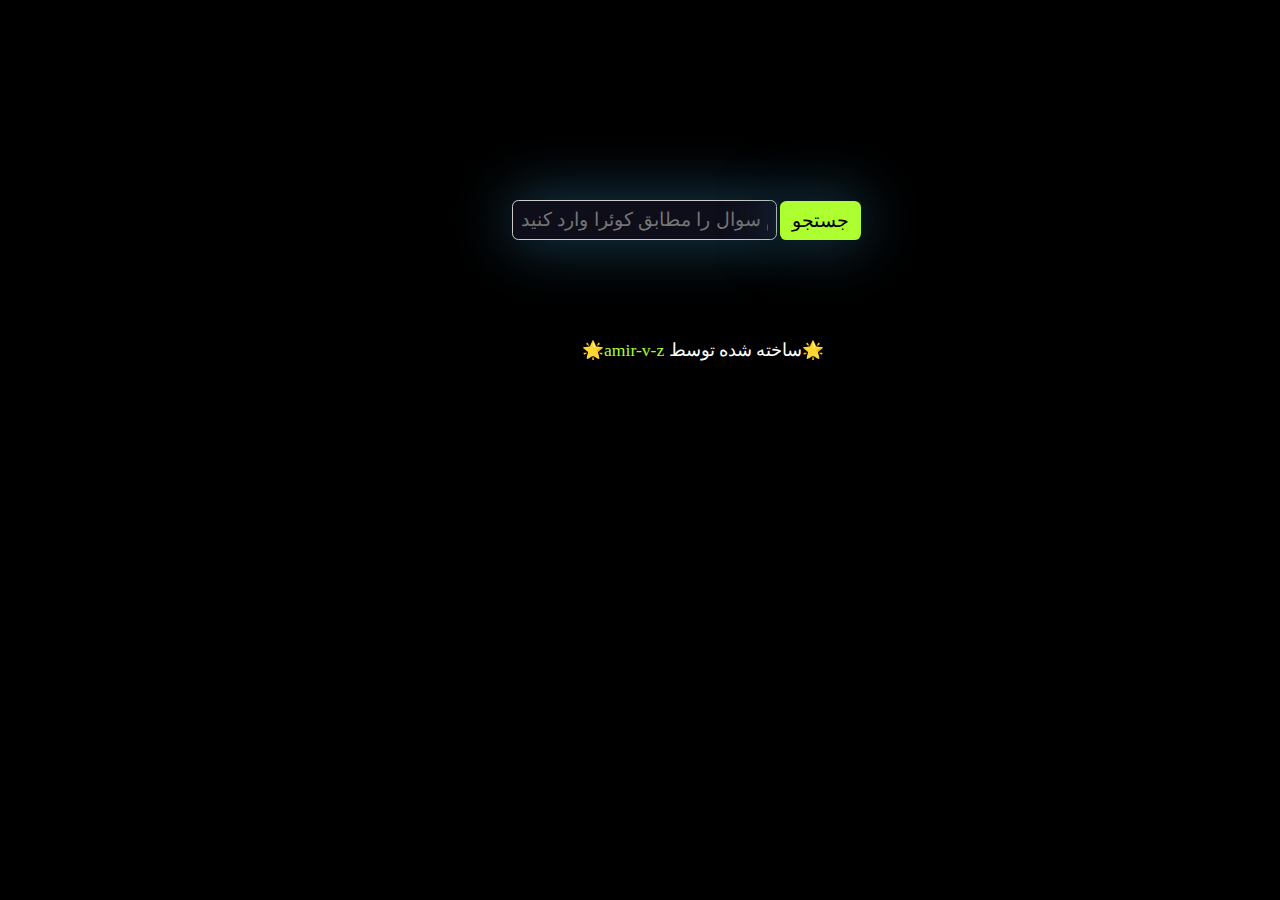
<file: index.html>
<!DOCTYPE html>
<html lang="en">
    <head>
        <meta charset="UTF-8">
        <meta name="viewport" content="width=device-width, initial-scale=1.0">
        <title>GitHub amir-v-z</title>
        <style>
            body{
                background-color: black;
                margin: 200px 40%;
            }
            .search-container {
                display: flex;
                align-items: center;
            }
            .search-input {
                width: 300px;
                padding: 8px;
                border: 1px solid #ccc;
                border-radius: 4px;
                font-size: 1.2rem;
                border-radius: 0.4rem;
                background-color: rgb(14, 14, 26);
                color: white;
                box-shadow: 0px 0px 60px #1f4c65;
            }
            .search-button {
                background-color: greenyellow;
                color: black;
                border: none;
                border-radius: 0.4rem;
                padding: 8px 12px;
                cursor: pointer;
                margin-left: 3px;
                font-size: 1.2rem;
                box-shadow: 0px 0px 60px #1f4c65;
            }
            .txt{
                width: 350px;
                font-size: 1.2rem;
                color: white;
            }
            .txt2{
                margin-top: 100px;
                margin-left: 70px;
                width: 300px;
                font-size: 1.1rem;
                color: white;
            }
            a {
                color: greenyellow;
                text-decoration: none;
            }
            a:hover {
                color: red;
            }
        </style>
    </head>
    <body>
        <div class="search-container">
            <input type="text" id="searchInput" class="search-input" placeholder="نام سوال را مطابق کوئرا وارد کنید">
            <button id="searchButton" class="search-button">جستجو</button>
        </div>

        <div id="searchResults">
        </div>

        <div class="txt2">
            🌟<a href="https://github.com/amir-v-z">amir-v-z</a>
            ساخته شده توسط🌟
        </div>

        <script>
            const searchInput = document.getElementById('searchInput');
            const searchButton = document.getElementById('searchButton');
            const searchResults = document.getElementById('searchResults');

            const contentData = [
                '<a href="https://github.com/amir-v-z/Quera-answers/blob/main/Quera_Solved/chap_bar_aks.java">چاپ بر عکس</a>',
                '<a href="https://github.com/amir-v-z/Quera-answers/blob/main/Quera_Solved/ziny.java">زینی</a>',
                '<a href="https://github.com/amir-v-z/Quera-answers/blob/main/Quera_Solved/kooler_ya_bokhari.java">کولر یا بخاری</a>',
                '<a href="https://github.com/amir-v-z/Quera-answers/blob/main/Quera_Solved/reshteh_cheker.java">رشته چکر</a>',
                '<a href="https://github.com/amir-v-z/Quera-answers/blob/main/Quera_Solved/online.java">آنلاین</a>',
                '<a href="https://github.com/amir-v-z/Quera-answers/blob/main/Quera_Solved/dorbin_madar_baste.java">دوربین مداربسته</a>',
                '<a href="https://github.com/amir-v-z/Quera-answers/blob/main/Quera_Solved/por_ghosht.java">پرگوشت</a>',
                '<a href="https://github.com/amir-v-z/Quera-answers/blob/main/Quera_Solved/sade_tar.java">ساده تر</a>',
                '<a href="https://github.com/amir-v-z/Quera-answers/blob/main/Quera_Solved/kalameh_kalameh.java">کلمه کلمه</a>',
                '<a href="https://github.com/amir-v-z/Quera-answers/blob/main/Quera_Solved/khosh_amad.java">خوش آمد</a>',
                '<a href="https://github.com/amir-v-z/Quera-answers/blob/main/Quera_Solved/do_shoghleh.java">دو شغله</a>',
                '<a href="https://github.com/amir-v-z/Quera-answers/blob/main/Quera_Solved/khob_bagher_sarma_khordeh.java">خب باقر سرما خورده</a>',
                '<a href="https://github.com/amir-v-z/Quera-answers/blob/main/Quera_Solved/sharzh_mobile.java">شارژ موبایل</a>',
                '<a href="https://github.com/amir-v-z/Quera-answers/blob/main/Quera_Solved/reshteh_fibonachi.java">رشته فیبوناچی</a>',
                '<a href="https://github.com/amir-v-z/Quera-answers/blob/main/Quera_Solved/namayeshgah_majazi.java">نمایشگاه مجازی</a>',
                '<a href="https://github.com/amir-v-z/Quera-answers/blob/main/Quera_Solved/do_noghte_khat.java">دو نقطه خط</a>',
                '<a href="https://github.com/amir-v-z/Quera-answers/blob/main/Quera_Solved/sedadar.java">صدا دار</a>',
                '<a href="https://github.com/amir-v-z/Quera-answers/blob/main/Quera_Solved/om_sin.java">ام سین</a>',
                '<a href="https://github.com/amir-v-z/Quera-answers/blob/main/Quera_Solved/pashmal_agha.java">پشمال آقا</a>',
                '<a href="https://github.com/amir-v-z/Quera-answers/blob/main/Quera_Solved/yakhdarchi.java">یخدارچی</a>',
                '<a href="https://github.com/amir-v-z/Quera-answers/blob/main/Quera_Solved/rezhim_sakht.java">رژیم سخت</a>',
                '<a href="https://github.com/amir-v-z/Quera-answers/blob/main/Quera_Solved/farmandeh_bazneshasteh.java">فرمانده ی بازنشسته</a>',
                '<a href="https://github.com/amir-v-z/Quera-answers/blob/main/Quera_Solved/komak_be_kapy.java">کمک به کاپی</a>',
                '<a href="https://github.com/amir-v-z/Quera-answers/blob/main/Quera_Solved/roz_azadi_bayan_dar_barareh.java">روز آزادی در برره</a>',
                '<a href="https://github.com/amir-v-z/Quera-answers/blob/main/Quera_Solved/behdasht_va_salamat.java">بهداشت و سلامت</a>',
                '<a href="https://github.com/amir-v-z/Quera-answers/blob/main/Quera_Solved/mashgh_emshab_bagher.java">مشق امشب باقر</a>',
                '<a href="https://github.com/amir-v-z/Quera-answers/blob/main/Quera_Solved/ramin_va_masaleh_riyazi.java">رامین و مسئله ریاضی</a>',
                '<a href="https://github.com/amir-v-z/Quera-answers/blob/main/Quera_Solved/nobaraneh.java">نوبرانه</a>',
                '<a href="https://github.com/amir-v-z/Quera-answers/blob/main/Quera_Solved/navahi_service_dehi.java">نواحی سرویس دهی</a>',
                '<a href="https://github.com/amir-v-z/Quera-answers/blob/main/Quera_Solved/morabaha_va_moshkelat_eghtesadi.java">مربا و مشکلات اقتصادی</a>',
                '<a href="https://github.com/amir-v-z/Quera-answers/blob/main/Quera_Solved/sope_sabzijat.java">سوپ سبزیجات</a>',
                '<a href="https://github.com/amir-v-z/Quera-answers/blob/main/Quera_Solved/to_cheghdar_ezafeh_vazn_dari.java">تو چقدر اضافه وزن داری؟</a>',
                '<a href="https://github.com/amir-v-z/Quera-answers/blob/main/Quera_Solved/soal_barname_nevisi_barname_nevisi_soal.java">سوال برنامه نویسی برنامه نویسی سوال</a>',
                '<a href="https://github.com/amir-v-z/Quera-answers/blob/main/Quera_Solved/modaresan_sharif.java">مدرسان شریف</a>',
                '<a href="https://github.com/amir-v-z/Quera-answers/blob/main/Quera_Solved/chapgar.java">چاپگر</a>',
                '<a href="https://github.com/amir-v-z/Quera-answers/blob/main/Quera_Solved/sorakh_mosh.java">سوراخ موش</a>',
                '<a href="https://github.com/amir-v-z/Quera-answers/blob/main/Quera_Solved/kaktos_hay_por_dardsar.java">کاکتوس های پردردسر</a>',
                '<a href="https://github.com/amir-v-z/Quera-answers/blob/main/Quera_Solved/golbano_va_dogholo_hayash.java">غل بانو و دوقلوهایش</a>',
                '<a href="https://github.com/amir-v-z/Quera-answers/blob/main/Quera_Solved/akh_jon_taraf_nist.java">آخ جون طرف نیست!</a>',
                '<a href="https://github.com/amir-v-z/Quera-answers/blob/main/Quera_Solved/salam_salam_khodafez.java">سلام سلام خداحافظ</a>',
                '<a href="https://github.com/amir-v-z/Quera-answers/blob/main/Quera_Solved/tak_raghami.java">تک رقمی</a>',
                '<a href="https://github.com/amir-v-z/Quera-answers/blob/main/Quera_Solved/do_do_ei.java">2 2 ای</a>',
                '<a href="https://github.com/amir-v-z/Quera-answers/blob/main/Quera_Solved/soal_zard.java">سوال زرد</a>',
                '<a href="https://github.com/amir-v-z/Quera-answers/blob/main/Quera_Solved/yek_soal_sade.java">یک سوال ساده</a>',
                '<a href="https://github.com/amir-v-z/Quera-answers/blob/main/Quera_Solved/mabnay_aynei.java">مبنای آینه ای</a>',
                '<a href="https://github.com/amir-v-z/Quera-answers/blob/main/Quera_Solved/factoriel.java">فاکتوریل</a>',
                '<a href="https://github.com/amir-v-z/Quera-answers/blob/main/Quera_Solved/chap_moraba.java">چاپ مربع</a>',
                '<a href="https://github.com/amir-v-z/Quera-answers/blob/main/Quera_Solved/halazon_mokhtasati.java">حلزون مختصاتی</a>',
                '<a href="https://github.com/amir-v-z/Quera-answers/blob/main/Quera_Solved/ramz_hay_jan_sakht.java">رمز های جان سخت</a>',
                '<a href="https://github.com/amir-v-z/Quera-answers/blob/main/Quera_Solved/adad_khod_maghlob.java">عدد خود مقلوب</a>',
                '<a href="https://github.com/amir-v-z/Quera-answers/blob/main/Quera_Solved/maximum.java">ماکزیمم</a>',
                '<a href="https://github.com/amir-v-z/Quera-answers/blob/main/Quera_Solved/nardeboni.java">نردبونی</a>',
                '<a href="https://github.com/amir-v-z/Quera-answers/blob/main/Quera_Solved/adad_chap_kon.java">عدد چاپ کن</a>',
                '<a href="https://github.com/amir-v-z/Quera-answers/blob/main/Quera_Solved/tarikh_tavalod.java">تاریخ تولد</a>',
                '<a href="https://github.com/amir-v-z/Quera-answers/blob/main/Quera_Solved/adad_fisaghoresi.java">اعداد فیثاغورثی</a>',
                '<a href="https://github.com/amir-v-z/Quera-answers/blob/main/Quera_Solved/adad_aval.java">اعداد اول</a>',
                '<a href="https://github.com/amir-v-z/Quera-answers/blob/main/Quera_Solved/moadeleh_khat.java">معادله خط</a>',
                '<a href="https://github.com/amir-v-z/Quera-answers/blob/main/Quera_Solved/zojit.java">زوجیت</a>',
                '<a href="https://github.com/amir-v-z/Quera-answers/blob/main/Quera_Solved/petrol.java">Petrol</a>',
                '<a href="https://github.com/amir-v-z/Quera-answers/blob/main/Quera_Solved/khana_baraye_ensan.java">خوانا برای انسان</a>',
                '<a href="https://github.com/amir-v-z/Quera-answers/blob/main/Quera_Solved/daroy_corona.java">داروی کرونا</a>',
                '<a href="https://github.com/amir-v-z/Quera-answers/blob/main/Quera_Solved/kamel_bodan_ya_nabodan.java">کامل بودن یا نبودن</a>',
                '<a href="https://github.com/amir-v-z/Quera-answers/blob/main/Quera_Solved/the_departed_2006.java">The Departed (2006)</a>',
                '<a href="https://github.com/amir-v-z/Quera-answers/blob/main/Quera_Solved/cake_dar_quera.java">کیک در کوئرا</a>',
                '<a href="https://github.com/amir-v-z/Quera-answers/blob/main/Quera_Solved/sadgan_khaste.java">صدگان خسته</a>',
                '<a href="https://github.com/amir-v-z/Quera-answers/blob/main/Quera_Solved/khaneh_ye_dost.java">خانه ی دوست</a>',
                '<a href="https://github.com/amir-v-z/Quera-answers/blob/main/Quera_Solved/name_bad.java">نامه بد</a>',
                '<a href="https://github.com/amir-v-z/Quera-answers/blob/main/Quera_Solved/aval_biny.java">اول بینی</a>',
                '<a href="https://github.com/amir-v-z/Quera-answers/blob/main/Quera_Solved/jame_do_adad.java">جمع دو عدد</a>',
                '<a href="https://github.com/amir-v-z/Quera-answers/blob/main/Quera_Solved/jadval_zarb_gondeh.java">جدول ضرب گنده</a>',
                '<a href="https://github.com/amir-v-z/Quera-answers/blob/main/Quera_Solved/bi_mim_abolfazl.java">بی میم ابوالفضل</a>',
                '<a href="https://github.com/amir-v-z/Quera-answers/blob/main/Quera_Solved/harkat_roy_zorof.java">حرکت روی ظروف</a>',
                '<a href="https://github.com/amir-v-z/Quera-answers/blob/main/Quera_Solved/kelid_cheragh.java">کلید چراغ</a>',
                '<a href="https://github.com/amir-v-z/Quera-answers/blob/main/Quera_Solved/soal_nafas_gir.java">سوال نفس گیر</a>',
                '<a href="https://github.com/amir-v-z/Quera-answers/blob/main/Quera_Solved/sepideh.java">سپیده</a>',
                '<a href="https://github.com/amir-v-z/Quera-answers/blob/main/Quera_Solved/hendoneh_khory.java">هندونه خوری</a>',
                '<a href="https://github.com/amir-v-z/Quera-answers/blob/main/Quera_Solved/tavan_2.java">توان دو</a>',
                '<a href="https://github.com/amir-v-z/Quera-answers/blob/main/Quera_Solved/dayereh_ajib.java">دایره عجیب</a>',
                '<a href="https://github.com/amir-v-z/Quera-answers/blob/main/Quera_Solved/morabae_to_khali.java">مربع تو خالی</a>',
                '<a href="https://github.com/amir-v-z/Quera-answers/blob/main/Quera_Solved/bab_va_kelid_TV.java">باب و کلید تلویزیون</a>',
                '<a href="https://github.com/amir-v-z/Quera-answers/blob/main/Quera_Solved/ersal_sangin.java">ارسال سنگین</a>',
                '<a href="https://github.com/amir-v-z/Quera-answers/blob/main/Quera_Solved/ro_be_ro_dar_metro.java">رو به رو در مترو</a>',
                '<a href="https://github.com/amir-v-z/Quera-answers/blob/main/Quera_Solved/taxlang.java">تکسلنگ</a>',
                '<a href="https://github.com/amir-v-z/Quera-answers/blob/main/Quera_Solved/shesh_sang.java">شش سنگ</a>',
                '<a href="https://github.com/amir-v-z/Quera-answers/blob/main/Quera_Solved/renge_gheymat_mofid">رنج قیمت مفید</a>',
                '<a href="https://github.com/amir-v-z/Quera-answers/blob/main/Quera_Solved/setaregan_ayandeh_golrang">ستارگان آینده گلرنگ</a>',
                '<a href="https://github.com/amir-v-z/Quera-answers/blob/main/Quera_Solved/IT_services">IT Services</a>',
            ];

            const searchHandler = () => {
                const searchTerm = searchInput.value.trim();
                
                if (searchTerm === "") {
                    searchResults.innerHTML = '<p class="txt">.لطفا اسم سوالتو توی کادر بالا 👆 بنویس</p>';
                    return;
                }

                const filteredResults = contentData.filter(item => {
                    const plainText = item.replace(/<[^>]*>/g, '').toLowerCase();
                    return plainText.includes(searchTerm.toLowerCase());
                });
                
                searchResults.innerHTML = filteredResults.length > 0
                ? filteredResults.map(result => `<p class="txt">بفرمایید جواب سوالتون : ${result}</p>`).join('')
                : '<p class="txt">🙏😔ببخشید این سوال هنوز حل نشده</p>';
            };
            
            searchButton.addEventListener('click', searchHandler);
            
            searchInput.addEventListener('keydown', (event) => {
                if (event.key === 'Enter') {
                    searchHandler();
                }
            });

        </script>
    </body>
</html>
</file>
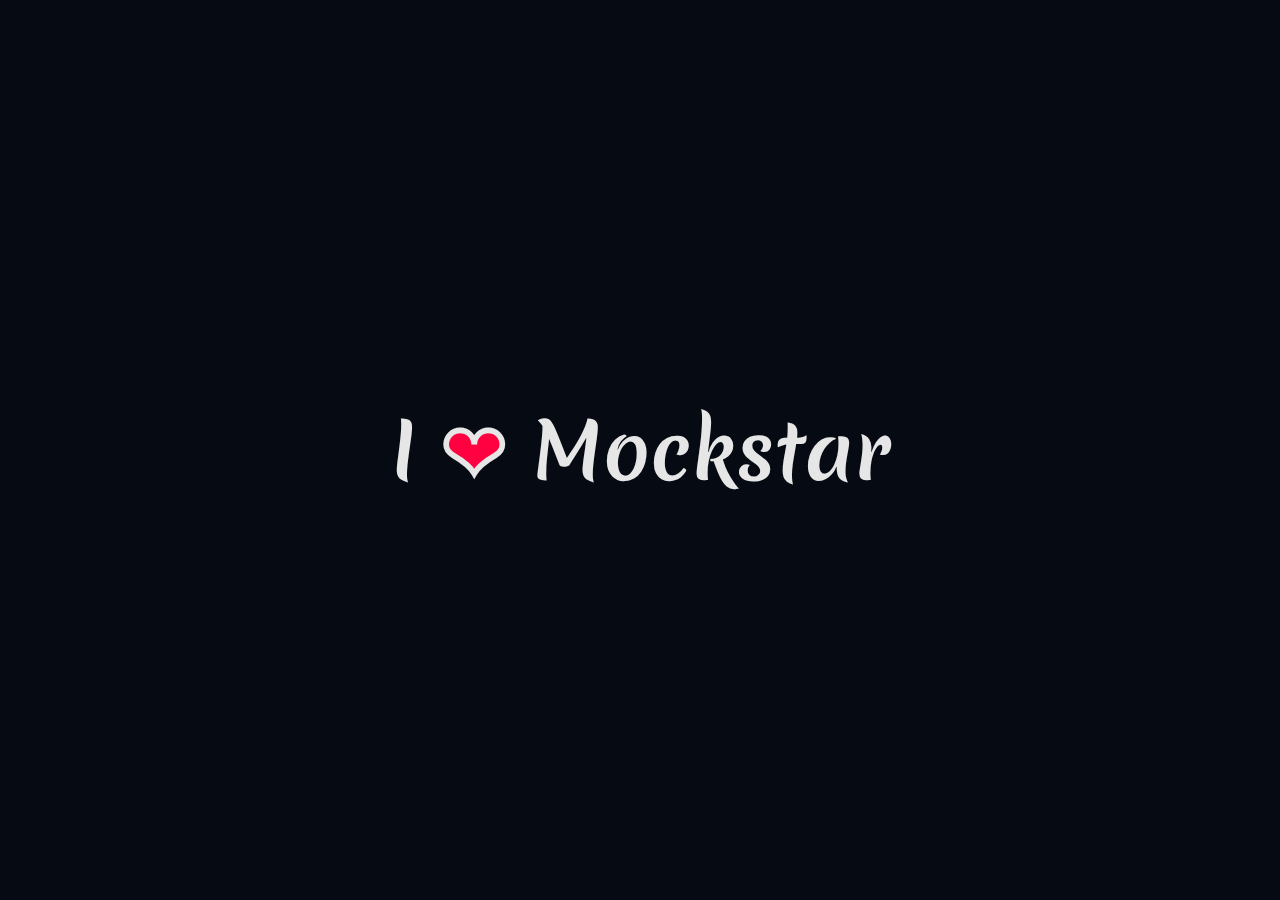
<file: Quera_Solved/i_love_mockstar/index.html>
<!DOCTYPE html>
<html lang="en">
    <head>
        <meta charset="UTF-8" />
        <meta
            name="viewport"
            content="width=device-width, user-scalable=no, initial-scale=1.0, maximum-scale=1.0, minimum-scale=1.0"
        />
        <meta http-equiv="X-UA-Compatible" content="ie=edge" />
        <title>I ❤ Mockstar</title>

        <link rel="stylesheet" href="https://fonts.googleapis.com/css2?family=Merienda:wght@700&display=swap" />
        <link rel="stylesheet" href="./static.css" />
        <link rel="stylesheet" href="./dynamic.css" />
    </head>
    <body>
        <h1>I <span class="heart">❤</span> Mockstar</h1>
    </body>
</html>
</file>
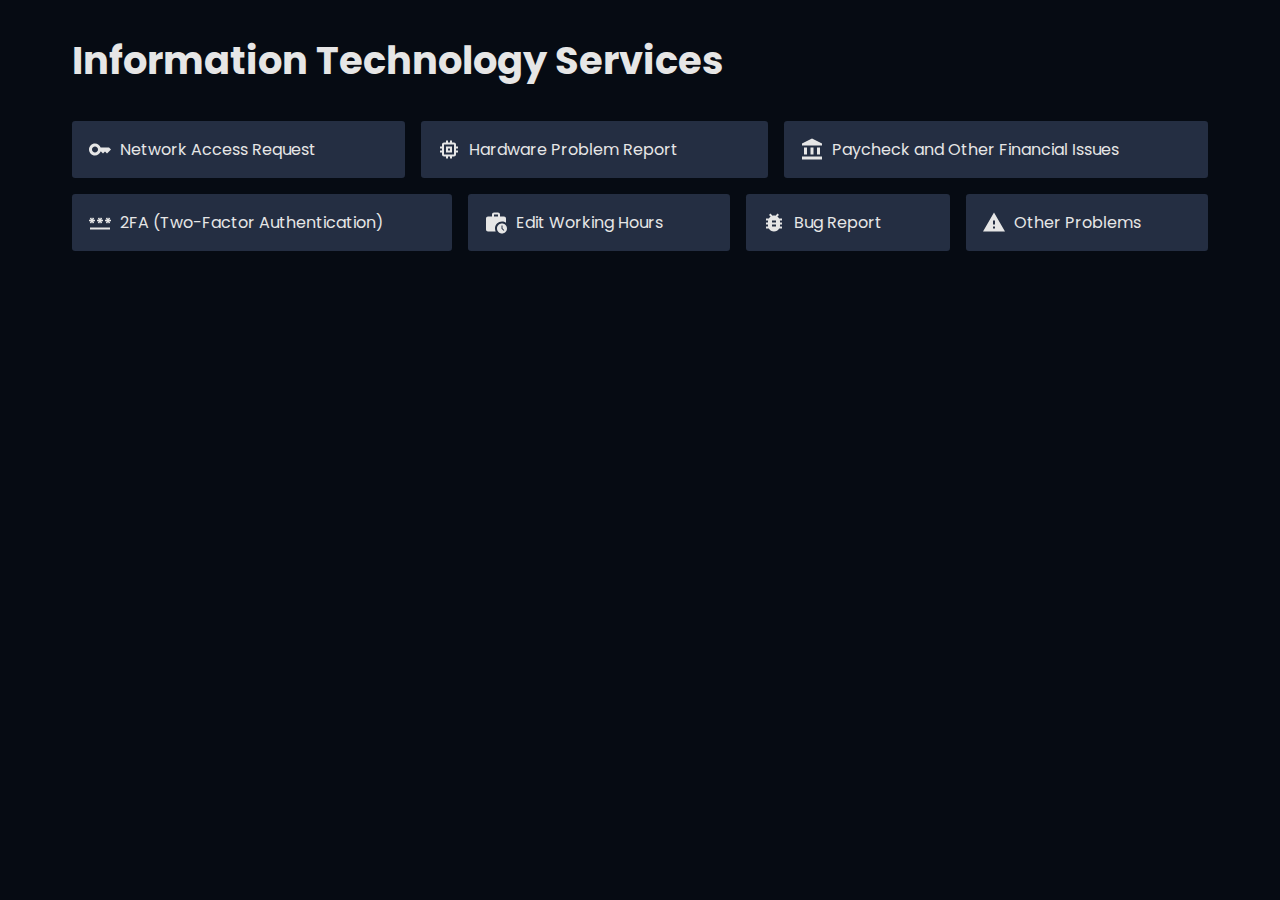
<file: Quera_Solved/IT_services/index.html>
<!DOCTYPE html>
<html lang="en">
    <head>
        <meta charset="UTF-8" />
        <meta
            name="viewport"
            content="width=device-width, user-scalable=no, initial-scale=1.0, maximum-scale=1.0, minimum-scale=1.0"
        />
        <meta http-equiv="X-UA-Compatible" content="ie=edge" />
        <title>Information Technology Services</title>

        <link href="https://fonts.googleapis.com/css2?family=Poppins:wght@400;700&display=swap" rel="stylesheet" />
        <link rel="stylesheet" href="./static.css" />
        <link rel="stylesheet" href="./dynamic.css" />
    </head>
    <body>
        <h1>Information Technology Services</h1>
        <nav>
            <a href="#">
                <img src="./icons/access.svg" alt="" />
                <p>Network Access Request</p>
            </a>
            <a href="#">
                <img src="./icons/hardware.svg" alt="" />
                <p>Hardware Problem Report</p>
            </a>
            <a href="#">
                <img src="./icons/financial.svg" alt="" />
                <p>Paycheck and Other Financial Issues</p>
            </a>
            <a href="#">
                <img src="./icons/authentication.svg" alt="" />
                <p>2FA (Two-Factor Authentication)</p>
            </a>
            <a href="#">
                <img src="./icons/work.svg" alt="" />
                <p>Edit Working Hours</p>
            </a>
            <a href="#">
                <img src="./icons/bug.svg" alt="" />
                <p>Bug Report</p>
            </a>
            <a href="#">
                <img src="./icons/problem.svg" alt="" />
                <p>Other Problems</p>
            </a>
        </nav>
    </body>
</html>
</file>
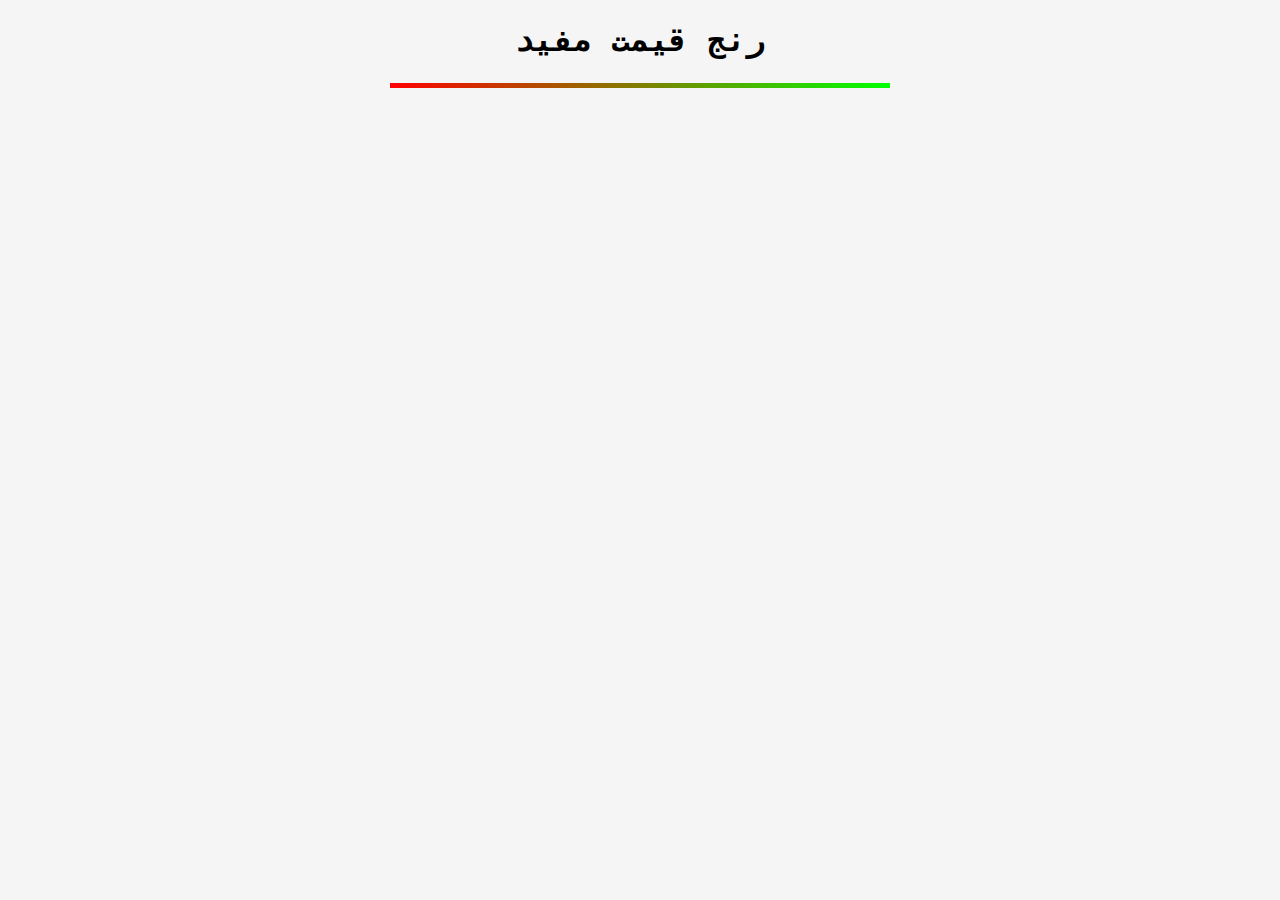
<file: Quera_Solved/price-range/index.html>
<!DOCTYPE html>
<html>
	<head>
		<meta charset="utf-8" />
		<title>MOFID PRICE RANGE</title>
		<link rel="stylesheet" href="style.css" />
	</head>
	<body>
		<h1>رنج قیمت مفید</h1>
		<div class="container"><div class="price"></div></div>
	</body>
</html>
</file>
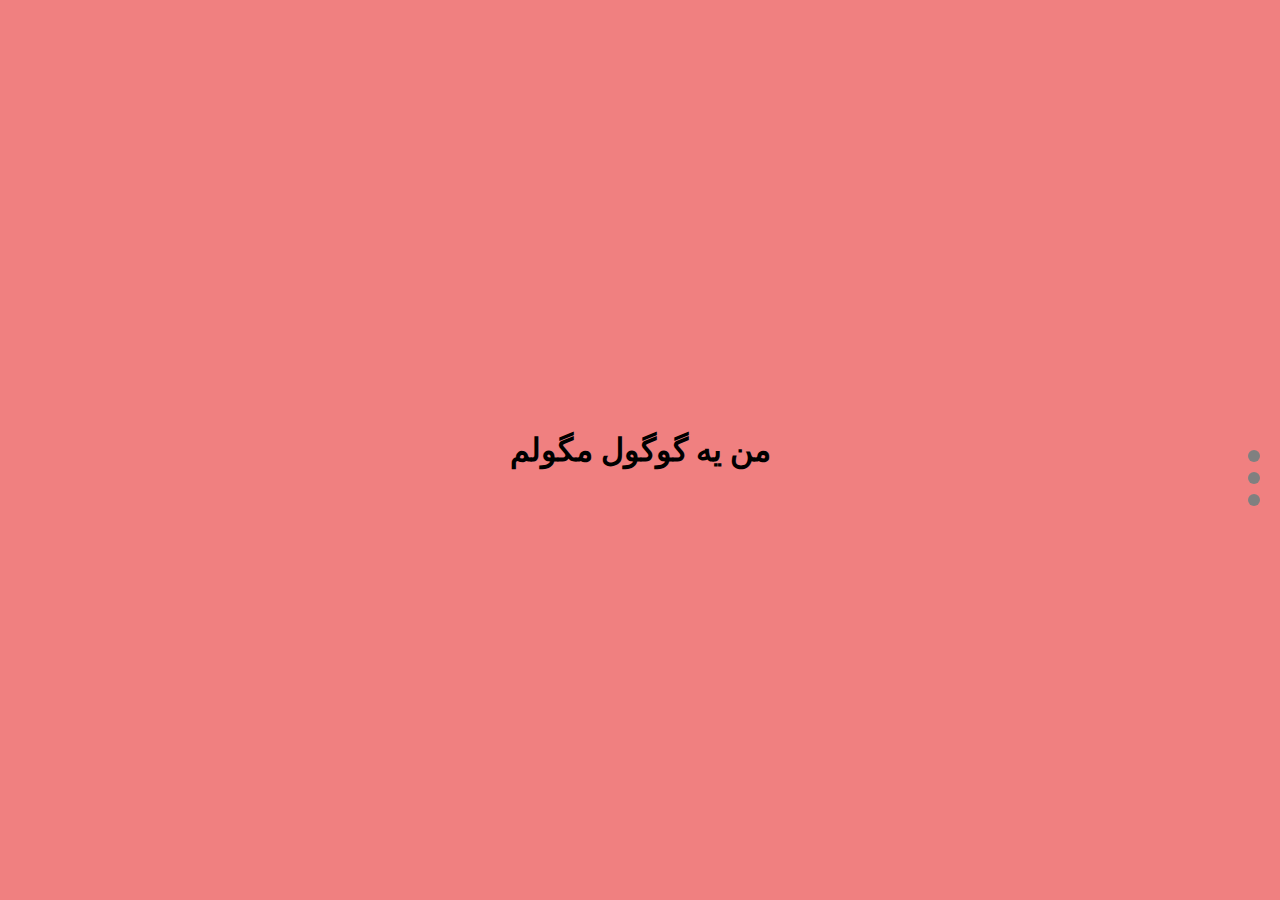
<file: Quera_Solved/scroll/index.html>
<!DOCTYPE html>
<html lang="fa">
  <head>
    <meta charset="UTF-8" />
    <meta name="viewport" content="width=device-width, initial-scale=1.0" />
    <title>Snap Scroll</title>
    <link rel="stylesheet" href="styles.css" />
  </head>
  <body>
    <div class="dot-navigation">
      <a href="#section1" class="dot"></a>
      <a href="#section2" class="dot"></a>
      <a href="#section3" class="dot"></a>
    </div>

    <div class="container">
      <section id="section1" class="section" style="background: lightcoral">
        من یه گوگول مگولم
      </section>
      <section id="section2" class="section" style="background: lightblue">
        تو یه گوگول مگولی
      </section>
      <section id="section3" class="section" style="background: lightgreen">
        ما یه گوگول مگولیم
      </section>
    </div>
  </body>
</html>
</file>
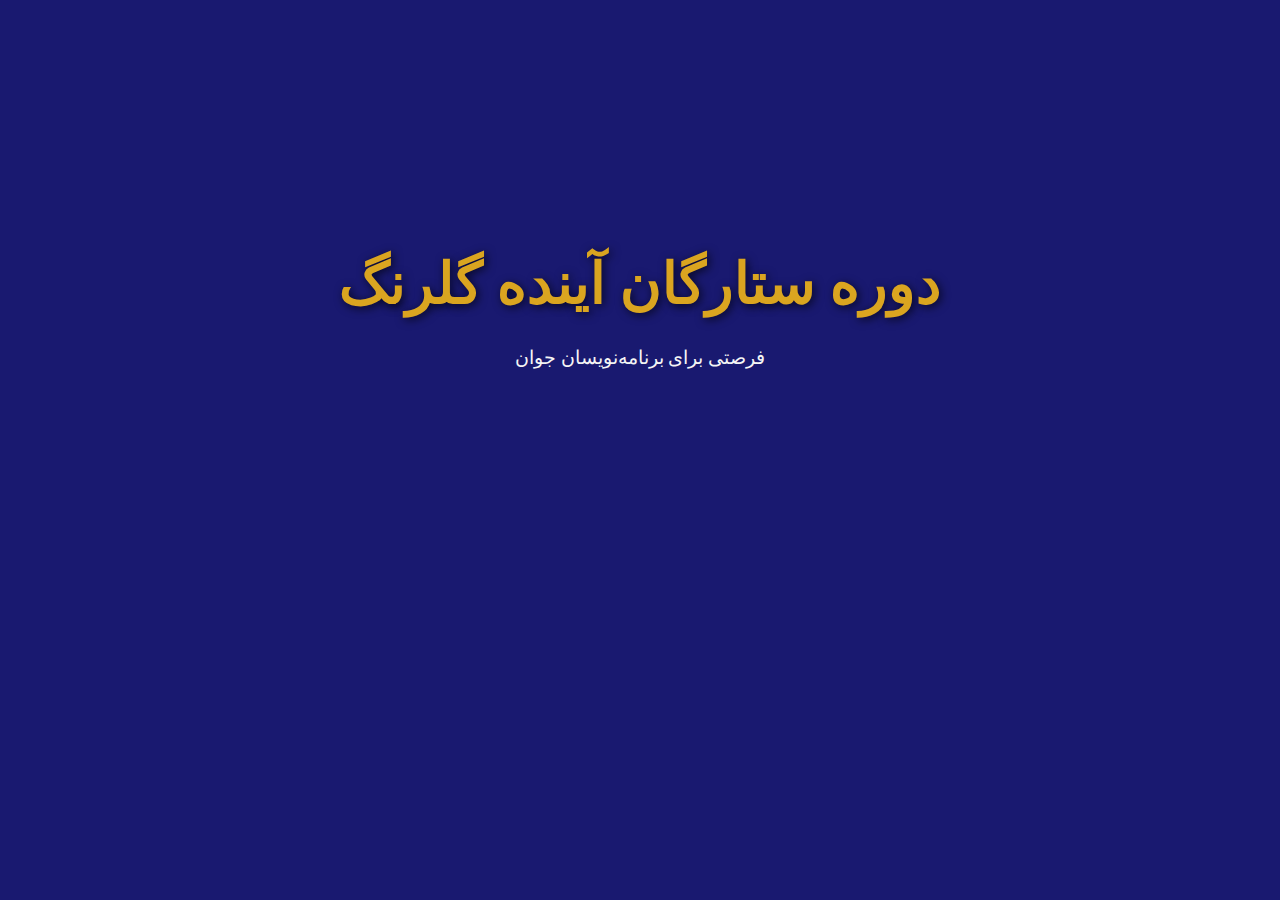
<file: Quera_Solved/setaregan_ayandeh/index.html>
<!DOCTYPE html>
<html lang="fa">
    <head>
        <meta charset="UTF-8">
        <meta name="viewport" content="width=device-width, initial-scale=1.0">
        <title>Golrang Future Stars</title>
        <link rel="stylesheet" href="styles.css">
    </head>
    <body>
        <h1>دوره ستارگان آینده گلرنگ</h1>
        <p>فرصتی برای برنامه‌نویسان جوان</p>
    </body>
</html>
</file>
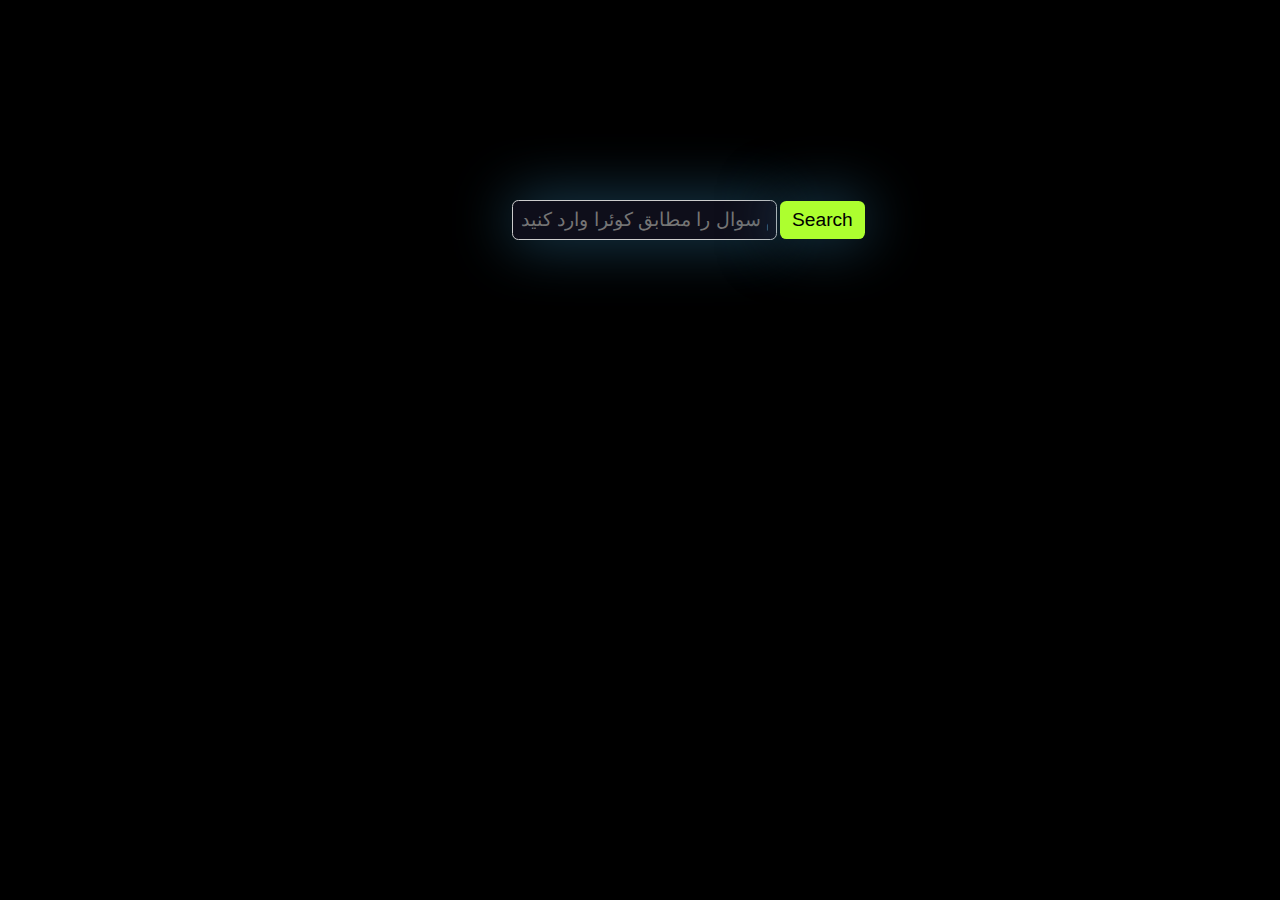
<file: Quera_Search.html>
<!DOCTYPE html>
<html lang="en">
    <head>
        <meta charset="UTF-8">
        <meta name="viewport" content="width=device-width, initial-scale=1.0">
        <title>GitHub amir-v-z</title>
        <style>
            body{
                background-color: black;
                margin: 200px 40%;
            }
            .search-container {
                display: flex;
                align-items: center;
            }
            .search-input {
                width: 300px;
                padding: 8px;
                border: 1px solid #ccc;
                border-radius: 4px;
                font-size: 1.2rem;
                border-radius: 0.4rem;
                background-color: rgb(14, 14, 26);
                color: white;
                box-shadow: 0px 0px 60px #1f4c65;
            }
            .search-button {
                background-color: greenyellow;
                color: black;
                border: none;
                border-radius: 0.4rem;
                padding: 8px 12px;
                cursor: pointer;
                margin-left: 3px;
                font-size: 1.2rem;
                box-shadow: 0px 0px 60px #1f4c65;
            }
            .txt{
                width: 350px;
                font-size: 1.2rem;
                color: white;
            }
        </style>
    </head>
    <body>
        <div class="search-container">
            <input type="text" id="searchInput" class="search-input" placeholder="نام سوال را مطابق کوئرا وارد کنید">
            <button id="searchButton" class="search-button">Search</button>
        </div>

        <div id="searchResults">
        </div>

        <script>
            const searchInput = document.getElementById('searchInput');
            const searchButton = document.getElementById('searchButton');
            const searchResults = document.getElementById('searchResults');

            const contentData = [
                '<a href="https://github.com/amir-v-z/Quera-answers/blob/main/Quera_Solved/chap_bar_aks.java">چاپ بر عکس</a>',
                '<a href="https://github.com/amir-v-z/Quera-answers/blob/main/Quera_Solved/ziny.java">زینی</a>',
                '<a href="https://github.com/amir-v-z/Quera-answers/blob/main/Quera_Solved/kooler_ya_bokhari.java">کولر یا بخاری</a>',
                '<a href="https://github.com/amir-v-z/Quera-answers/blob/main/Quera_Solved/reshteh_cheker.java">رشته چکر</a>',
                '<a href="https://github.com/amir-v-z/Quera-answers/blob/main/Quera_Solved/online.java">آنلاین</a>',
                '<a href="https://github.com/amir-v-z/Quera-answers/blob/main/Quera_Solved/dorbin_madar_baste.java">دوربین مداربسته</a>',
                '<a href="https://github.com/amir-v-z/Quera-answers/blob/main/Quera_Solved/por_ghosht.java">پرگوشت</a>',
                '<a href="https://github.com/amir-v-z/Quera-answers/blob/main/Quera_Solved/sade_tar.java">ساده تر</a>',
                '<a href="https://github.com/amir-v-z/Quera-answers/blob/main/Quera_Solved/kalameh_kalameh.java">کلمه کلمه</a>',
                '<a href="https://github.com/amir-v-z/Quera-answers/blob/main/Quera_Solved/khosh_amad.java">خوش آمد</a>',
                '<a href="https://github.com/amir-v-z/Quera-answers/blob/main/Quera_Solved/do_shoghleh.java">دو شغله</a>',
                '<a href="https://github.com/amir-v-z/Quera-answers/blob/main/Quera_Solved/khob_bagher_sarma_khordeh.java">خب باقر سرما خورده</a>',
                '<a href="https://github.com/amir-v-z/Quera-answers/blob/main/Quera_Solved/sharzh_mobile.java">شارژ موبایل</a>',
                '<a href="https://github.com/amir-v-z/Quera-answers/blob/main/Quera_Solved/reshteh_fibonachi.java">رشته فیبوناچی</a>',
                '<a href="https://github.com/amir-v-z/Quera-answers/blob/main/Quera_Solved/namayeshgah_majazi.java">نمایشگاه مجازی</a>',
                '<a href="https://github.com/amir-v-z/Quera-answers/blob/main/Quera_Solved/do_noghte_khat.java">دو نقطه خط</a>',
                '<a href="https://github.com/amir-v-z/Quera-answers/blob/main/Quera_Solved/sedadar.java">صدا دار</a>',
                '<a href="https://github.com/amir-v-z/Quera-answers/blob/main/Quera_Solved/om_sin.java">ام سین</a>',
                '<a href="https://github.com/amir-v-z/Quera-answers/blob/main/Quera_Solved/pashmal_agha.java">پشمال آقا</a>',
                '<a href="https://github.com/amir-v-z/Quera-answers/blob/main/Quera_Solved/yakhdarchi.java">یخدارچی</a>',
                '<a href="https://github.com/amir-v-z/Quera-answers/blob/main/Quera_Solved/rezhim_sakht.java">رژیم سخت</a>',
                '<a href="https://github.com/amir-v-z/Quera-answers/blob/main/Quera_Solved/farmandeh_bazneshasteh.java">فرمانده ی بازنشسته</a>',
                '<a href="https://github.com/amir-v-z/Quera-answers/blob/main/Quera_Solved/komak_be_kapy.java">کمک به کاپی</a>',
                '<a href="https://github.com/amir-v-z/Quera-answers/blob/main/Quera_Solved/roz_azadi_bayan_dar_barareh.java">روز آزادی در برره</a>',
                '<a href="https://github.com/amir-v-z/Quera-answers/blob/main/Quera_Solved/behdasht_va_salamat.java">بهداشت و سلامت</a>',
                '<a href="https://github.com/amir-v-z/Quera-answers/blob/main/Quera_Solved/mashgh_emshab_bagher.java">مشق امشب باقر</a>',
                '<a href="https://github.com/amir-v-z/Quera-answers/blob/main/Quera_Solved/ramin_va_masaleh_riyazi.java">رامین و مسئله ریاضی</a>',
                '<a href="https://github.com/amir-v-z/Quera-answers/blob/main/Quera_Solved/nobaraneh.java">نوبرانه</a>',
                '<a href="https://github.com/amir-v-z/Quera-answers/blob/main/Quera_Solved/navahi_service_dehi.java">نواحی سرویس دهی</a>',
                '<a href="https://github.com/amir-v-z/Quera-answers/blob/main/Quera_Solved/morabaha_va_moshkelat_eghtesadi.java">مربا و مشکلات اقتصادی</a>',
                '<a href="https://github.com/amir-v-z/Quera-answers/blob/main/Quera_Solved/sope_sabzijat.java">سوپ سبزیجات</a>',
                '<a href="https://github.com/amir-v-z/Quera-answers/blob/main/Quera_Solved/to_cheghdar_ezafeh_vazn_dari.java">تو چقدر اضافه وزن داری؟</a>',
                '<a href="https://github.com/amir-v-z/Quera-answers/blob/main/Quera_Solved/soal_barname_nevisi_barname_nevisi_soal.java">سوال برنامه نویسی برنامه نویسی سوال</a>',
                '<a href="https://github.com/amir-v-z/Quera-answers/blob/main/Quera_Solved/modaresan_sharif.java">مدرسان شریف</a>',
                '<a href="https://github.com/amir-v-z/Quera-answers/blob/main/Quera_Solved/chapgar.java">چاپگر</a>',
                '<a href="https://github.com/amir-v-z/Quera-answers/blob/main/Quera_Solved/sorakh_mosh.java">سوراخ موش</a>',
                '<a href="https://github.com/amir-v-z/Quera-answers/blob/main/Quera_Solved/kaktos_hay_por_dardsar.java">کاکتوس های پردردسر</a>',
                '<a href="https://github.com/amir-v-z/Quera-answers/blob/main/Quera_Solved/golbano_va_dogholo_hayash.java">غل بانو و دوقلوهایش</a>',
                '<a href="https://github.com/amir-v-z/Quera-answers/blob/main/Quera_Solved/akh_jon_taraf_nist.java">آخ جون طرف نیست!</a>',
                '<a href="https://github.com/amir-v-z/Quera-answers/blob/main/Quera_Solved/salam_salam_khodafez.java">سلام سلام خداحافظ</a>',
                '<a href="https://github.com/amir-v-z/Quera-answers/blob/main/Quera_Solved/tak_raghami.java">تک رقمی</a>',
                '<a href="https://github.com/amir-v-z/Quera-answers/blob/main/Quera_Solved/do_do_ei.java">2 2 ای</a>',
                '<a href="https://github.com/amir-v-z/Quera-answers/blob/main/Quera_Solved/soal_zard.java">سوال زرد</a>',
                '<a href="https://github.com/amir-v-z/Quera-answers/blob/main/Quera_Solved/yek_soal_sade.java">یک سوال ساده</a>',
                '<a href="https://github.com/amir-v-z/Quera-answers/blob/main/Quera_Solved/mabnay_aynei.java">مبنای آینه ای</a>',
                '<a href="https://github.com/amir-v-z/Quera-answers/blob/main/Quera_Solved/factoriel.java">فاکتوریل</a>',
                '<a href="https://github.com/amir-v-z/Quera-answers/blob/main/Quera_Solved/chap_moraba.java">چاپ مربع</a>',
                '<a href="https://github.com/amir-v-z/Quera-answers/blob/main/Quera_Solved/halazon_mokhtasati.java">حلزون مختصاتی</a>',
                '<a href="https://github.com/amir-v-z/Quera-answers/blob/main/Quera_Solved/ramz_hay_jan_sakht.java">رمز های جان سخت</a>',
                '<a href="https://github.com/amir-v-z/Quera-answers/blob/main/Quera_Solved/adad_khod_maghlob.java">عدد خود مقلوب</a>',
                '<a href="https://github.com/amir-v-z/Quera-answers/blob/main/Quera_Solved/maximum.java">ماکزیمم</a>',
                '<a href="https://github.com/amir-v-z/Quera-answers/blob/main/Quera_Solved/nardeboni.java">نردبونی</a>',
                '<a href="https://github.com/amir-v-z/Quera-answers/blob/main/Quera_Solved/adad_chap_kon.java">عدد چاپ کن</a>',
                '<a href="https://github.com/amir-v-z/Quera-answers/blob/main/Quera_Solved/tarikh_tavalod.java">تاریخ تولد</a>',
                '<a href="https://github.com/amir-v-z/Quera-answers/blob/main/Quera_Solved/adad_fisaghoresi.java">اعداد فیثاغورثی</a>',
                '<a href="https://github.com/amir-v-z/Quera-answers/blob/main/Quera_Solved/adad_aval.java">اعداد اول</a>',
                '<a href="https://github.com/amir-v-z/Quera-answers/blob/main/Quera_Solved/moadeleh_khat.java">معادله خط</a>',
                '<a href="https://github.com/amir-v-z/Quera-answers/blob/main/Quera_Solved/zojit.java">زوجیت</a>',
                '<a href="https://github.com/amir-v-z/Quera-answers/blob/main/Quera_Solved/petrol.java">Petrol</a>',
                '<a href="https://github.com/amir-v-z/Quera-answers/blob/main/Quera_Solved/khana_baraye_ensan.java">خوانا برای انسان</a>',
                '<a href="https://github.com/amir-v-z/Quera-answers/blob/main/Quera_Solved/daroy_corona.java">داروی کرونا</a>',
                '<a href="https://github.com/amir-v-z/Quera-answers/blob/main/Quera_Solved/kamel_bodan_ya_nabodan.java">کامل بودن یا نبودن</a>',
                '<a href="https://github.com/amir-v-z/Quera-answers/blob/main/Quera_Solved/the_departed_2006.java">The Departed (2006)</a>',
                '<a href="https://github.com/amir-v-z/Quera-answers/blob/main/Quera_Solved/cake_dar_quera.java">کیک در کوئرا</a>',
                '<a href="https://github.com/amir-v-z/Quera-answers/blob/main/Quera_Solved/sadgan_khaste.java">صدگان خسته</a>',
                '<a href="https://github.com/amir-v-z/Quera-answers/blob/main/Quera_Solved/khaneh_ye_dost.java">خانه ی دوست</a>',
                '<a href="https://github.com/amir-v-z/Quera-answers/blob/main/Quera_Solved/name_bad.java">نامه بد</a>',
                '<a href="https://github.com/amir-v-z/Quera-answers/blob/main/Quera_Solved/aval_biny.java">اول بینی</a>',
                '<a href="https://github.com/amir-v-z/Quera-answers/blob/main/Quera_Solved/jame_do_adad.java">جمع دو عدد</a>',
                '<a href="https://github.com/amir-v-z/Quera-answers/blob/main/Quera_Solved/jadval_zarb_gondeh.java">جدول ضرب گنده</a>',
            ];

            searchButton.addEventListener('click', () => {
                const searchTerm = searchInput.value.trim().toLowerCase();
                if (searchTerm === "") {
                    searchResults.innerHTML = '<p class="txt">.لطفا اسم سوالتو به فارسی توی کادر بالا 👆 بنویس</p>';
                    return;
                }
                const filteredResults = contentData.filter(item =>
                item.toLowerCase().includes(searchTerm)
            );
            searchResults.innerHTML = filteredResults.length > 0
            ? filteredResults.map(result => `<p class="txt">بفرمایید جواب سوالتون ⬅ ${result}</p>`).join('')
            : '<p class="txt">🙏😔ببخشید این سوال هنوز حل نشده</p>'; // پیام برای سوال ناموجود
            });
        </script>
    </body>
</html>
</file>
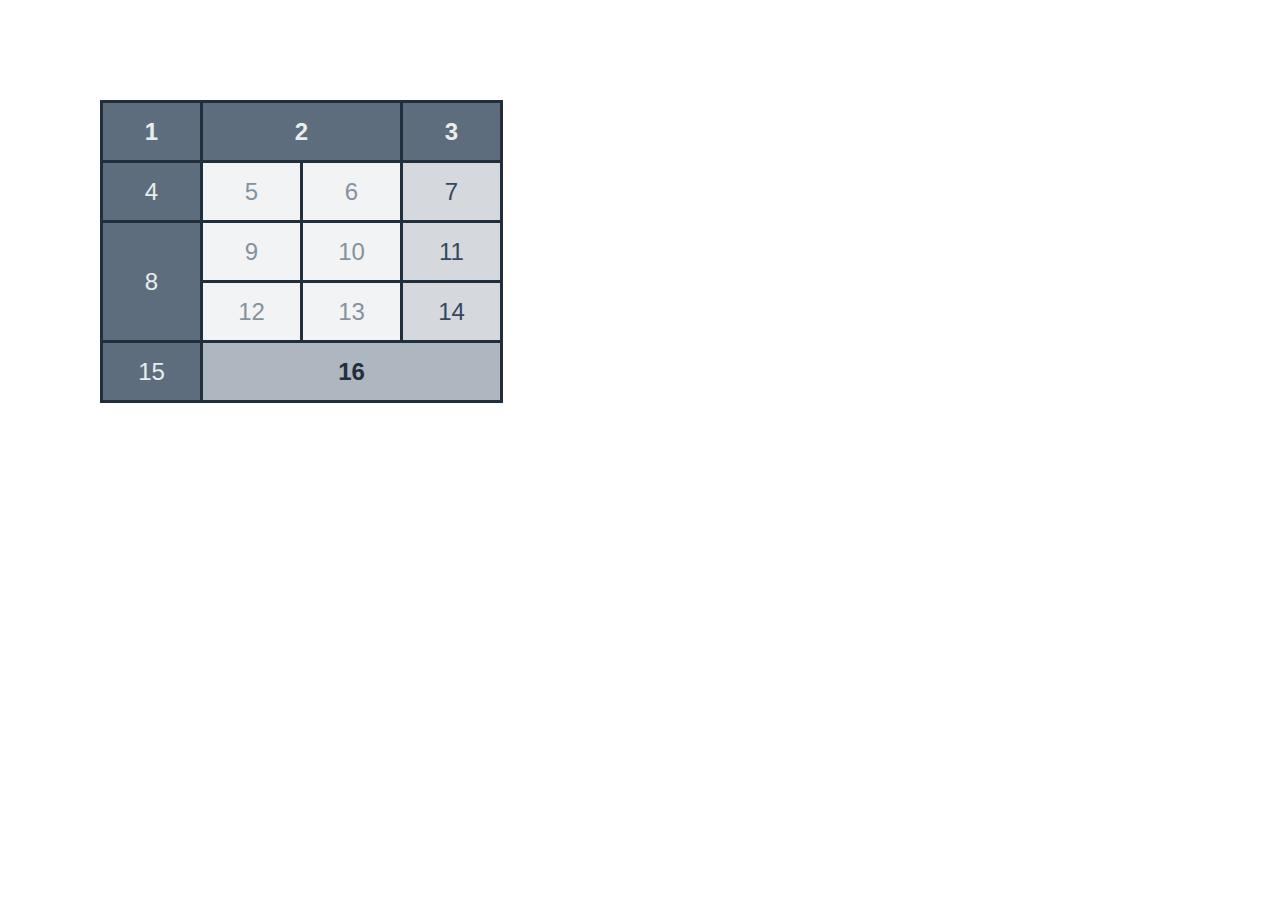
<file: Quera_Solved/jadval_bazi/table.html>
<!DOCTYPE html>
<html>
    <head>
        <link rel="stylesheet" href="style.css">
    </head>
    <body>
        <table>
            <tr>
                <th id="cell_1">1</th>
                <th id="cell_2" colspan="2">2</th>
                <th id="cell_3">3</th>
            </tr>
            <tr>
                <td id="cell_4">4</td>
                <td id="cell_5">5</td>
                <td id="cell_6">6</td>
                <td id="cell_7">7</td>
            </tr>
            <tr>
                <td id="cell_8" rowspan="2">8</td>
                <td id="cell_9">9</td>
                <td id="cell_10">10</td>
                <td id="cell_11">11</td>
            </tr>
            <tr>
                <td id="cell_12">12</td>
                <td id="cell_13">13</td>
                <td id="cell_14">14</td>
            </tr>
            <tr>
                <td id="cell_15">15</td>
                <td id="cell_16" colspan="3">16</td>
            </tr>
        </table>
    </body>
</html>
</file>
<file: Quera_Solved/i_love_mockstar/static.css>
:root {
    --color--body-background: hsl(220, 50%, 5%);
    --color--body-foreground: hsl(0, 0%, 90%);

    --color--heart-foreground--hover: hsl(345, 100%, 50%);
}

*,
*::before,
*::after {
    margin: 0;
    padding: 0;

    box-sizing: border-box;
}

.heart {
    -webkit-text-stroke: 0.2rem var(--color--body-foreground);
}
</file>
<file: Quera_Solved/i_love_mockstar/dynamic.css>
html {
  font-family: 'Merienda';
}
body {
    background-color: var(--color--body-background);
    color: var(--color--body-foreground);
    display: flex;
    justify-content: center;
    align-items: center;
    height: 100vh;
}
h1 {
    font-size: 4.8rem;
}
.heart {
    color: transparent;
}
:hover .heart {
    color: var(--color--heart-foreground--hover);
}
</file>
<file: Quera_Solved/IT_services/static.css>
:root {
    --color--body-background: hsl(220, 50%, 5%);
    --color--body-foreground: hsl(0, 0%, 90%);

    --color--nav-link-background: hsl(220, 30%, 20%);
    --color--nav-link-background--hover: hsl(220, 30%, 25%);
}

*,
*::before,
*::after {
    margin: 0;
    padding: 0;

    box-sizing: border-box;
}

html {
    font-family: Poppins, sans-serif;
}

body {
    background-color: var(--color--body-background);
    color: var(--color--body-foreground);

    max-width: 75rem;
    min-height: 100vh;

    margin: auto;
    padding: 2rem;
}

h1 {
    margin-block-end: 2rem;

    font-size: 2.4rem;
}
</file>
<file: Quera_Solved/IT_services/dynamic.css>
nav {
    display: flex;
    gap: 1rem; /* فاصله بین فرزندان */
    flex-wrap: wrap; /* برای جلوگیری از خروج المان‌ها از خط */
}

nav :hover{
    background-color: var(--color--nav-link-background--hover);
}

a {
    background-color: var(--color--nav-link-background);
    color: var(--color--body-foreground);
    display: flex;
    gap: 0.5rem; /* فاصله بین فرزندان */
    border-radius: 0.2rem; /* گردی گوشه‌ها */
    text-decoration: none; /* از لینک‌ها Underline حذف */
    padding: 1rem; /* a فاصله داخلی تگ */
    flex-grow: 1; /* اجازه به المان‌ها برای بزرگ شدن در صورت وجود فضای خالی */
}
</file>
<file: Quera_Solved/price-range/style.css>
body {
	background-color: whitesmoke;
	font-family: "Courier New", Courier, monospace;
	text-align: center;
}

.container {
	margin: auto;
	width: max-content;
}

.price {
	/* TODO */
    height: 5px;
	width: 500px;
	background: linear-gradient(to right,rgb(255, 0, 0), rgb(0, 255, 0));
}
</file>
<file: Quera_Solved/scroll/styles.css>
* {
    margin: 0;
    padding: 0;
    box-sizing: border-box;
}

.container {
    width: 100vw;
    height: 100vh;
}

.section {
    width: 100%;
    height: 100vh;
    display: flex;
    align-items: center;
    justify-content: center;
    font-size: 2rem;
    font-weight: bold;
}

.dot:hover {
    background: black;
}

.container::-webkit-scrollbar {
    display: none;
}

/* write your code here */
.dot {
    width: 12px;
    height: 12px;
    background-color: gray;
    border-radius: 50%; /* تبدیل به دایره کامل */
    display: block;
}

.dot-navigation {
    position: fixed;
    top: 50%;
    right: 20px;
    display: flex;
    flex-direction: column; /* مسیر ستونی */
    gap: 10px; /* فاصله آیتم‌ها */
}

.container {
    overflow-y: scroll; /* فعال‌سازی اسکرول عمودی */
    overflow-x: hidden; /* جلوگیری از اسکرول افقی */
    scroll-snap-type: y mandatory; /* اسکرول snap عمودی */
    scroll-behavior: smooth; /* حرکت نرم از یک سکشن به سکشن دیگر */
}

.section {
    scroll-snap-align: start; /* هر سکشن با شروع اسکرول کامل دیده شود */
}
</file>
<file: Quera_Solved/setaregan_ayandeh/styles.css>
body {
    background-color: midnightblue; /* رنگ پس زمینه */
    display: flex; /* استفاده از فلکس برای وسط‌چین کردن */
    flex-direction: column; /* چیدمان به صورت ستونی */
    justify-content: center; /* وسط چین به صورت افقی */
    align-items: center; /* وسط چین به صورت عمودی */
    height: 600px; /* ارتفاع بدنه */
    margin: 0; /* حذف حاشیه های پیش فرض */
    text-align: right; /* نمایش فونت ها از راست به چپ */
}

h1 {
    color: goldenrod; /* رنگ عنوان */
    font-size: 57px; /* اندازه فونت عنوان */
    margin-bottom: 10px; /* فاصله زیر عنوان */
    text-shadow: 2px 2px 10px rgba(0, 0, 0, 70%); /* سایه مشکی با شفافیت 70% */
}

p {
    font-size: 1.2rem; /* اندازه فونت پاراگراف */
    color: whitesmoke; /* رنگ متن پاراگراف */
}
</file>
<file: Quera_Solved/jadval_bazi/style.css>
table, th, td {
    border-collapse: collapse;
}

th, td {
	box-sizing: border-box;
    border: 3px solid #212F3C;
	text-align: center;
	height : 60px;
	font-family: arial;
	font-size: 1.5em;
	color: #fff;

}

td {
	width : 100px;
	background-color: #F2F3F4;
	color: #85929E;
}


table {
	position: relative;
	top : 100px;
	left : 100px;
}


* {
	margin : 0;
}

#cell_1, #cell_2, #cell_3 {
	background-color: #5D6D7E;
	color: #EAEDED;
}

#cell_4, #cell_8, #cell_15 {
	background-color: #5D6D7E;
	color: #EAEDED;
}

#cell_16 {
	background-color: #AEB6BF;
	color: #212F3C;
	font-weight: 600;
}

#cell_7, #cell_11, #cell_14 {
	background-color: #D5D8DC;
	color: #34495E;
}
</file>
